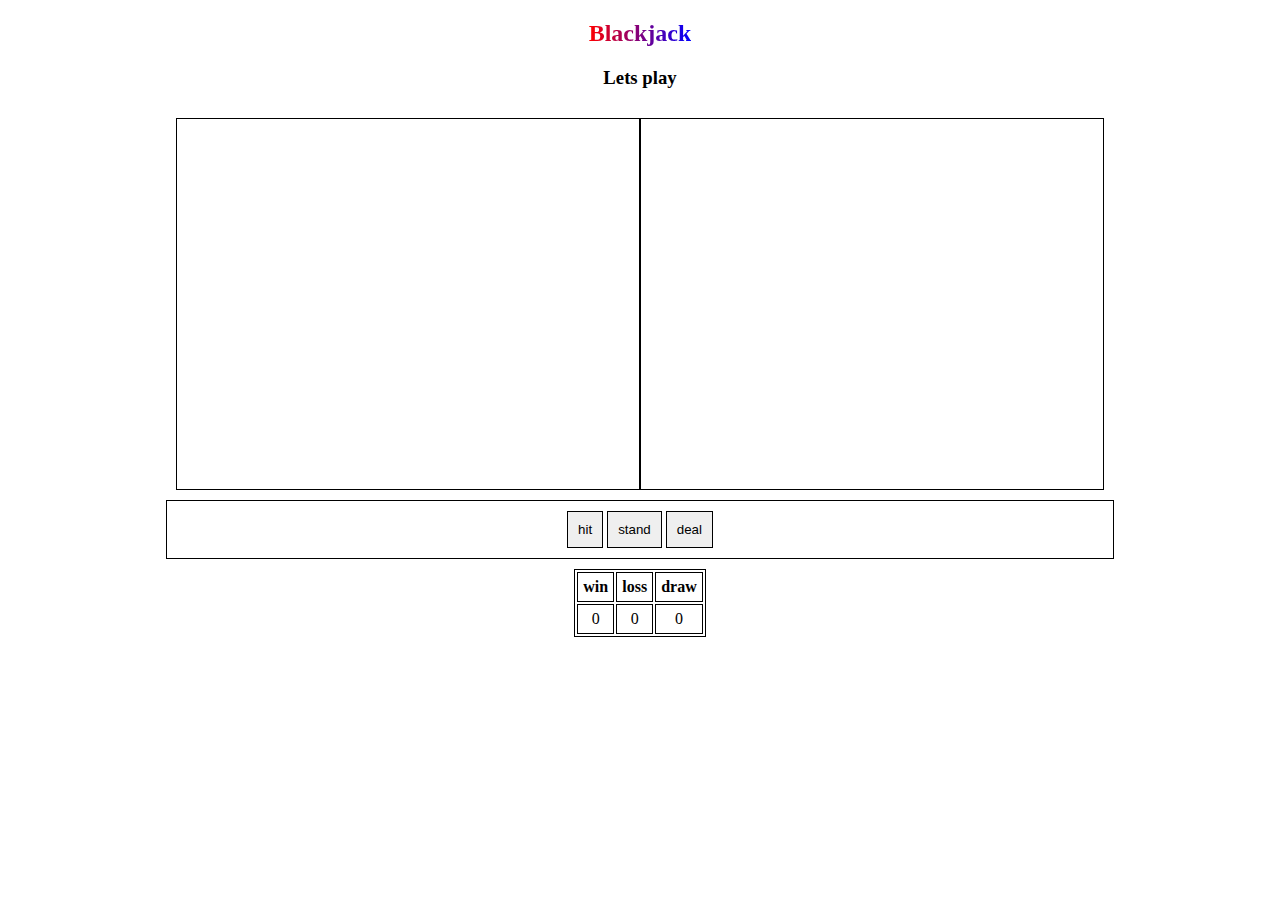
<file: balck.html>
<!DOCTYPE html>
<html lang="en">

<head>
    <meta charset="UTF-8">
    <meta http-equiv="X-UA-Compatible" content="IE=edge">
    <meta name="viewport" content="width=device-width, initial-scale=1.0">
    <title>black jack</title>
    <link href="https://cdn.jsdelivr.net/npm/bootstrap@5.1.0/dist/css/bootstrap.min.css" rel="stylesheet"
        integrity="sha384-KyZXEAg3QhqLMpG8r+8fhAXLRk2vvoC2f3B09zVXn8CA5QIVfZOJ3BCsw2P0p/We" crossorigin="anonymous">
    <link rel="stylesheet" href="black.css">
</head>

<body>
    <div class="container">
        <h2 ><span>Blackjack </span></h2>
        <h3>
            <span id="blackjack-result">Lets play</span>
        </h3>
        <div class="flex">
            <div id="yourbox">
                <h2>you: <span id="your-result">0 </span></h2>

            </div>
            <div id="dealerbox">
                <h2> Dealer: <span id="dealer-result">0 </span></h2>
            </div>
        </div>
        <div class="FLEXBOX">
            <div>
                <button class="btn-lg btn-primary mr2" id="black-jack-hit"> hit</button>
                <button class="btn-lg btn-warning mr2" id="black-jack-stand">stand</button>
                <button class="btn-lg btn-danger mr2" id="black-jack-deal">deal</button>
            </div>
        </div>

        <div class="flex-box2">
            <table>
                <tr>
                    <th>win</th>
                    <th>loss</th>
                    <th>draw</th>
                </tr>
                <tr>
                    <td> <span id="win">0 </span></td>
                    <td><span id="loss">0</span> </td>
                    <td> <span id="draw">0</span></td>
                </tr>
            </table>
        </div>
    </div> 
</body>
<script src="black.js"></script>
</html>
</file>
<file: black.css>
.container{
    width: 75%;
    margin:10px auto;
    text-align: center;
    /* border: 1px solid black; */
}
.container>h2 span {
    background-image: linear-gradient(90deg , red, blue);
    background-clip: text;
    -webkit-background-clip: text;
    
    color: transparent;
}
.flex{
    display: flex;
    padding: 10px;
    justify-content: space-around;
    flex-wrap: wrap;
      /* border: 1px solid black; */
      background-image: url(https://image.shutterstock.com/image-photo/poker-chips-on-green-felt-260nw-626602559.jpg);
      background-repeat: no-repeat;
      background-size: cover;
      color: #ffff;
      
}
.flex div{
    border: 1px solid black;
    padding: 10px;
    height: 350px;
    flex: 2;
    
}
.FLEXBOX{
    display: flex;
    padding: 10px;
    justify-content: space-around;
    flex-wrap: wrap;
      border: 1px solid black;
      background-image: url(https://image.shutterstock.com/image-photo/poker-chips-on-green-felt-260nw-626602559.jpg);
      background-repeat: no-repeat;
      background-size: cover;
      background-position-y:-5pc;
}
.FLEXBOX button{
    border:1px solid black;
  padding:  10px;
}
#yourbox img{
padding: 10px;
}
#dealerbox img{
    padding: 10px;
}
.flex-box2{
      
        display: flex;
        padding: 10px;
        justify-content: space-around;
        flex-wrap: wrap;

}
.flex-box2 table{
    border: 1px solid black;
    border-collapse: separate;
    width: 25px;

}
.flex-box2 table tr{
    border: 1px solid black;
    padding: 10px;

}
.flex-box2 table tr th {
    border: 1px solid black;
    padding:  5px;
}
.flex-box2 table tr td{
    border: 1px solid black;
    padding:  5px;
}
</file>
